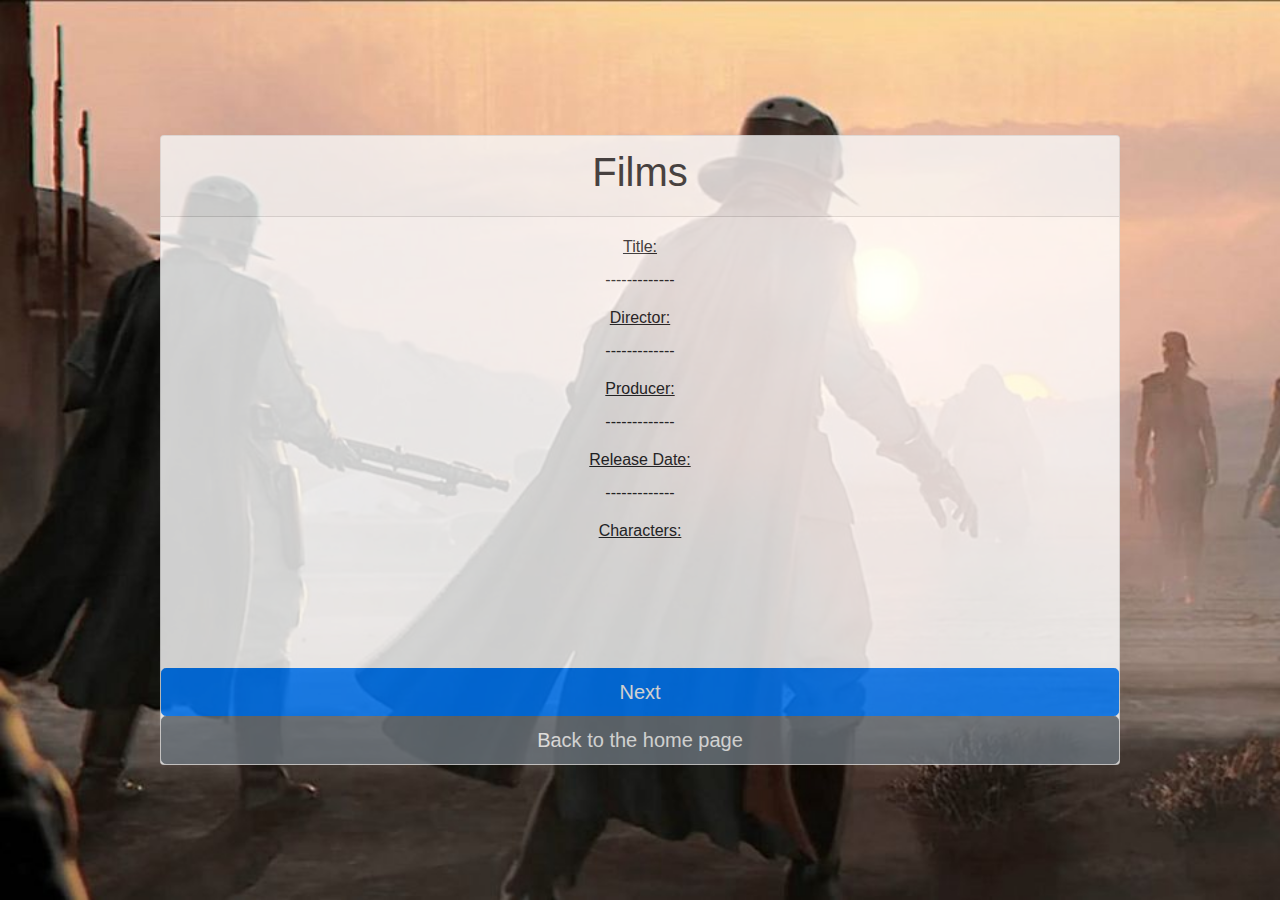
<file: films.html>
<!DOCTYPE html>
<html lang="en">
<head>
    <meta charset="UTF-8">
    <meta http-equiv="X-UA-Compatible" content="IE=edge">
    <meta name="viewport" content="width=device-width, initial-scale=1.0">
    <script src='./script1.js' async></script> 
    <!-- bootstrap 4 css-->
    <link rel="stylesheet" href="https://maxcdn.bootstrapcdn.com/bootstrap/4.0.0/css/bootstrap.min.css" integrity="sha384-Gn5384xqQ1aoWXA+058RXPxPg6fy4IWvTNh0E263XmFcJlSAwiGgFAW/dAiS6JXm" crossorigin="anonymous">
    <link rel="stylesheet" href="style.css">
    <title>Star Wars API</title>
</head>
<body >
 
        <div class="card text-center  w-75" style="opacity: 0.8;margin: auto;">
            <div class="card-header">
              <h1>Films</h1>
              <div id="loading">  </div>
            </div>
            <div class="card-body">
              <h6 class="card-title" style="text-decoration:underLine">Title:</h6>
              <p id="title" class="card-text">-------------</p>
              <h6 class="card-title" style="text-decoration:underLine" >Director:</h6>
              <p id="director" class="card-text">-------------</p>
              <h6  class="card-title" style="text-decoration:underLine" >Producer:</h6>
              <p id="producer" class="card-text">-------------</p>
              <h6  class="card-title" style="text-decoration:underLine" >Release Date:</h6>
              <p id="release_date" class="card-text">-------------</p>
              <h6  class="card-title" style="text-decoration:underLine">Characters:</h6>
            
                                  <!-- Buttons -->
                    <div id="buttons" class="text-center mb-5">
                      <div  class="btn-group btn-group-toggle pt-5 " data-toggle="buttons">
                    <div id="item" > </div>
                          
                      </div>
                    </div>
              <!--<a href="#" class="btn btn-primary">Go somewhere</a>-->
            </div>
            <button id="button" type="button" class="btn btn-primary btn-lg"> Next </button>
            <button  onclick="location.href = './index.html'" class="btn btn-secondary btn-lg"> Back to the home page </button>
          </div>
         
      
       
<!--

    <script>
      // declaration of variable needed 
        let button = document.querySelector('#button')
        let buttons = document.querySelector('#buttons')
        let title = document.querySelector('#title')
        let producer = document.querySelector('#producer')
        let director = document.querySelector('#director')
        let loading = document.querySelector('#loading')
        let release_date = document.querySelector('#release_date')
        const item=document.querySelector('#item');
  
        
        
       //main where to start the program 
        async function getFilms(){
          generateDataLoading();
          let randomnum = Math.floor((Math.random()*6+1));
          const api_url = 'https://swapi.dev/api/films/'+randomnum;
        const response= await fetch(api_url);
        const data = await response.json();
        if(response.ok){
      //  document.getElementById('Name').textContent = data.name;
      generateData(data);
       // document.getElementById('test').textContent = data.gender;
        fetchAll(data.characters);
        //console.log(data.films)
      }if(!response.ok){
        generateDataFail();
      }
       }
    //get information about  the films   
       async function moreInfo(value){
        const response= await fetch("https://swapi.dev/api/people/");
        const data = await response.json();
        console.log(value)
        data.results.forEach(item => {
            if(item.name === value){
            console.log(value)
            window.alert(" Name: " + item.name + " | Gender: " + item.gender + " | Birth Year: " + item.birth_year + " | Skin Color: " + item.skin_color + " | Hair Color: " + item.hair_color);
            }

       // if (data.title === document.getElementById("buttons").innerText){
      //      alert(" Title: " + data.title + " Producer: " + data.producer + " Release_date: " + data.release_date);
      //  }
        
        }
         ) }

    // generate data
       function generateData(data) {

        loading.innerHTML =''
        title.innerText = data.title
        producer.innerText = data.producer
        director.innerText = data.director
        release_date.innerHTML = data.release_date
 
    }


   //to return the films titles 
       const fetchAll = async (urls) => {
        let output = "";
        const res = await Promise.all(urls.map(u => fetch(u)))
        const jsons = await Promise.all(res.map(r => r.json()))
        console.log(jsons)
        jsons.forEach(data=>{
        console.log(data.name)
       //return document.getElementById('item').textContent = data.title;
        //const t = Promise.all(data.title)
        // console.log(t)<a href="#" class="btn btn-primary"></a> onclick="moreInfo()"
     return output+= `  <label  class="btn btn-primary ">
          <input type="radio" name="options" autocomplete="off"> ${data.name} 
      </label>`;
  })
  item.innerHTML = output;
}

//loading data
function generateDataLoading() {
  loading.innerHTML='<img src="./loading-buffering.gif" width="50" height="50">'
  title.innerText = ''
  producer.innerText = ''
  director.innerText = ''
  release_date.innerHTML = ''
    item.innerHTML= '<img src="./loading-buffering.gif" width="50" height="50">'
}
// to handle errors
function generateDataFail() {
    loading.innerText = 'Error'
    title.innerText = ''
    director.innerText = ''
    release_date.innerText = ''
    producer.innerHTML=''
    item.innerText = ''
}
button.addEventListener('click', getFilms);
document.querySelector('#buttons').addEventListener('click', e => {
moreInfo(e.target.textContent.trim());
})
    </script>-->
<!-- Bootstrap JS-->
<script src="https://code.jquery.com/jquery-3.2.1.slim.min.js" integrity="sha384-KJ3o2DKtIkvYIK3UENzmM7KCkRr/rE9/Qpg6aAZGJwFDMVNA/GpGFF93hXpG5KkN" crossorigin="anonymous"></script>
<script src="https://cdnjs.cloudflare.com/ajax/libs/popper.js/1.12.9/umd/popper.min.js" integrity="sha384-ApNbgh9B+Y1QKtv3Rn7W3mgPxhU9K/ScQsAP7hUibX39j7fakFPskvXusvfa0b4Q" crossorigin="anonymous"></script>
<script src="https://maxcdn.bootstrapcdn.com/bootstrap/4.0.0/js/bootstrap.min.js" integrity="sha384-JZR6Spejh4U02d8jOt6vLEHfe/JQGiRRSQQxSfFWpi1MquVdAyjUar5+76PVCmYl" crossorigin="anonymous"></script>
</body>
</html>
</file>
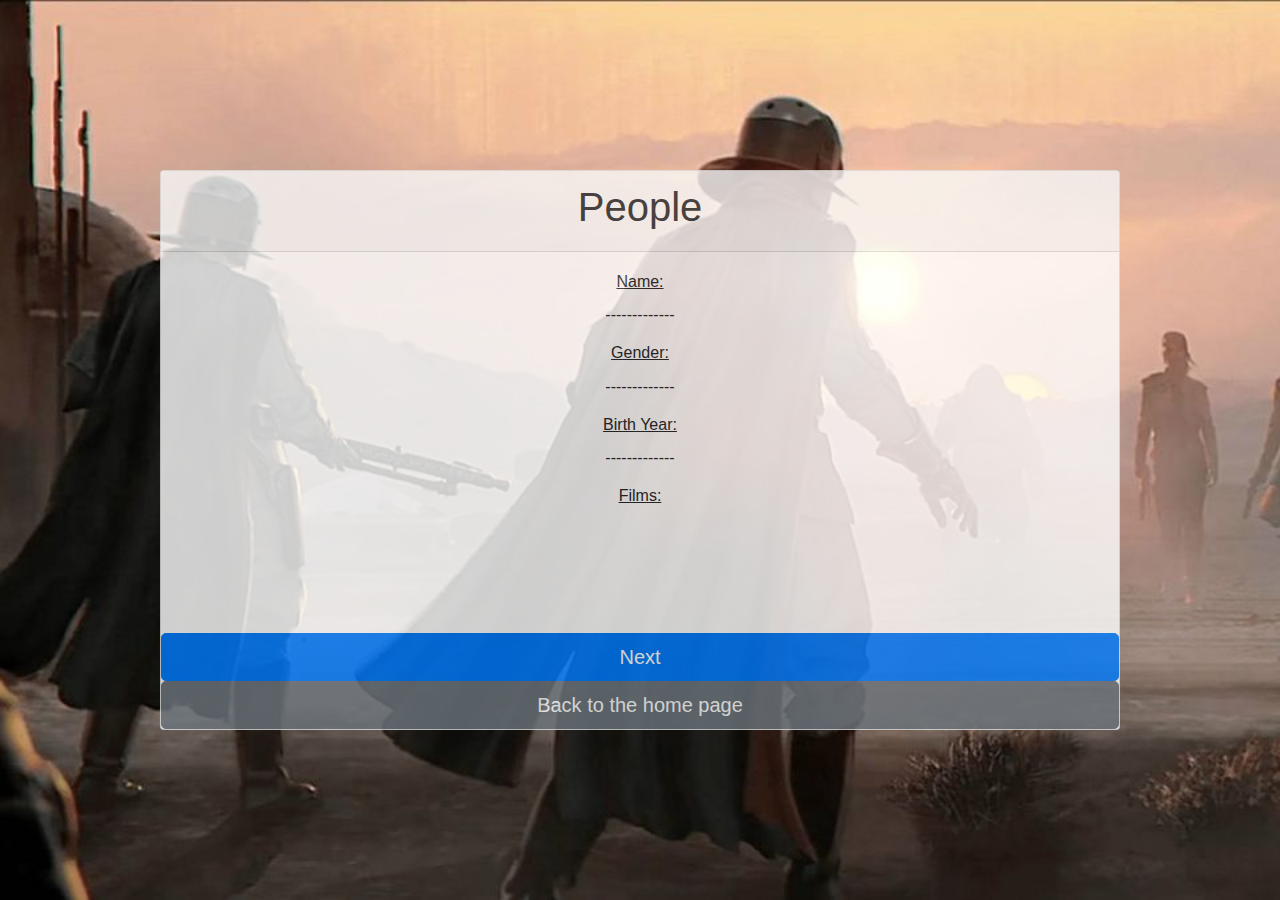
<file: people.html>
<!DOCTYPE html>
<html lang="en">
<head>
    <meta charset="UTF-8">
    <meta http-equiv="X-UA-Compatible" content="IE=edge">
    <meta name="viewport" content="width=device-width, initial-scale=1.0">
    <!-- <script src='script1.js' async></script> -->
    <!-- bootstrap 4 css-->
    <link rel="stylesheet" href="https://maxcdn.bootstrapcdn.com/bootstrap/4.0.0/css/bootstrap.min.css" integrity="sha384-Gn5384xqQ1aoWXA+058RXPxPg6fy4IWvTNh0E263XmFcJlSAwiGgFAW/dAiS6JXm" crossorigin="anonymous">
    <link rel="stylesheet" href="style.css">
    <title>Star Wars API</title>
</head>
<body >

        <div class="card text-center  w-75 " style="opacity: 0.8;">
            <div class="card-header">
              <h1>People</h1>
              <div id="loading">  </div>
            </div>
            <div class="card-body">
              <h6 class="card-title" style="text-decoration:underLine">Name:</h6>
              <p id="name" class="card-text">-------------</p>
              <h6 class="card-title" style="text-decoration:underLine" >Gender:</h6>
              <p id="gender" class="card-text">-------------</p>
              <h6  class="card-title" style="text-decoration:underLine" >Birth Year:</h6>
              <p id="birth_year" class="card-text">-------------</p>
              <h6  class="card-title" style="text-decoration:underLine">Films:</h6>
            
                                  <!-- Buttons -->
                    <div id="buttons" class="text-center mb-5">
                      <div id="item" class="btn-group btn-group-toggle pt-5" data-toggle="buttons">
                      <!-- <div id="item" > </div>-->
                          
                      </div>
                    </div>
            <!--<a href="#" class="btn btn-primary">Go somewhere</a>-->
            </div>
            <button id="button" type="button" class="btn btn-primary btn-lg"> Next </button>
            <button  onclick="location.href = './index.html'" class="btn btn-secondary btn-lg"> Back to the home page </button>
          </div>
          
    



    <script>
      // declaration of variable needed 
        let button = document.querySelector('#button')
        let buttons = document.querySelector('#buttons')
        let name = document.querySelector('#name')
        let gender = document.querySelector('#gender')
        let birth_year = document.querySelector('#birth_year')
        let loading = document.querySelector('#loading')
        const item=document.querySelector('#item');
        
        
       //main where to start the program 
        async function getPeople(){
          generateDataLoading();
          //there is 82 people but u choosed higher number to hunder errors
          let randomnum = Math.floor((Math.random()*86+1));
          const api_url = 'https://swapi.dev/api/people/'+randomnum;
        const response= await fetch(api_url);
        const data = await response.json();
        if(response.ok){
                    //  document.getElementById('Name').textContent = data.name;
                    generateData(data);
                    // document.getElementById('test').textContent = data.gender;
                      fetchAll(data.films);
                      //console.log(data.films)
        }if(!response.ok){
              generateDataFail();
        }
       }
    //get information about  the films   
       async function moreInfo(value){
        const response= await fetch("https://swapi.dev/api/films/");
        const data = await response.json();
      
        data.results.forEach(item => {
            if(item.title === value){
             window.alert(" Title: " + item.title + " | Producer: " + item.producer + "| Release_date: " + item.release_date);
            }

       // if (data.title === document.getElementById("buttons").innerText){
      //      alert(" Title: " + data.title + " Producer: " + data.producer + " Release_date: " + data.release_date);
      //  }
        
        }
         ) }

    // generate data
       function generateData(data) {
        loading.innerHTML =''
        name.innerText = data.name
        gender.innerText = data.gender
        birth_year.innerText = data.birth_year
 
    }


   //to return the films titles 
       const fetchAll = async (urls) => {
        let output = "";
        const res = await Promise.all(urls.map(u => fetch(u)))
        const jsons = await Promise.all(res.map(r => r.json()))
        console.log(jsons)
        jsons.forEach(data=>{
        console.log(data.title)
       //return document.getElementById('item').textContent = data.title;
        //const t = Promise.all(data.title)
        // console.log(t)<a href="#" class="btn btn-primary"></a> onclick="moreInfo()"
     return output+= `  <label  class="btn btn-primary ">
          <input type="radio" name="options" autocomplete="off"> ${data.title} 
      </label>`;
  })
  item.innerHTML = output;
}
//loading data
function generateDataLoading() {
  loading.innerHTML='<img src="./loading-buffering.gif" width="50" height="50">'
    name.innerHTML = ''
    gender.innerText = ''
    birth_year.innerText =''
    item.innerHTML= '<img src="./loading-buffering.gif" width="50" height="50">'
}
// to handle errors
function generateDataFail() {
    loading.innerText = 'Error'
    name.innerText = ''
    gender.innerText = ''
    birth_year.innerText = ''
    item.innerText = ''
}
button.addEventListener('click', getPeople);
document.querySelector('#buttons').addEventListener('click', e => {
moreInfo(e.target.textContent.trim());
})
    </script>
<!-- Bootstrap JS-->
<script src="https://code.jquery.com/jquery-3.2.1.slim.min.js" integrity="sha384-KJ3o2DKtIkvYIK3UENzmM7KCkRr/rE9/Qpg6aAZGJwFDMVNA/GpGFF93hXpG5KkN" crossorigin="anonymous"></script>
<script src="https://cdnjs.cloudflare.com/ajax/libs/popper.js/1.12.9/umd/popper.min.js" integrity="sha384-ApNbgh9B+Y1QKtv3Rn7W3mgPxhU9K/ScQsAP7hUibX39j7fakFPskvXusvfa0b4Q" crossorigin="anonymous"></script>
<script src="https://maxcdn.bootstrapcdn.com/bootstrap/4.0.0/js/bootstrap.min.js" integrity="sha384-JZR6Spejh4U02d8jOt6vLEHfe/JQGiRRSQQxSfFWpi1MquVdAyjUar5+76PVCmYl" crossorigin="anonymous"></script>
</body>
</html>
</file>
<file: style.css>
* {
   margin: 0;
   padding: 0;
 }

 body {
   width: 100%;
   height: 100vh;
   display: flex;
   justify-content: center;
   align-items: center;
   background-image: url("Visceral_Star_Wars_Game_EA.0.jpg");
   background-size: cover;
   background-repeat: no-repeat;
   font-family: 'Muli', sans-serif;
   background-attachment: fixed;
 }
 .header {
  padding: 60px;
margin-top: -5%;


}
 .content{
text-align: center;
align-items: center;
align-content: center;
margin-left: 25%;
margin-top: 10%;
padding: auto;
 }
.back{
  margin-top: 50%;
  margin-bottom: 10%;
  margin-right: 30%;
  justify-content: center;
   align-items: center;

}

.back {
  border-radius: 4px;
  background-color: #1eb0f4;
  border: none;
  color: #FFFFFF;
  text-align: center;
  font-size: 28px;
  transition: all 0.5s;
  cursor: pointer;
  margin: 5px;
}

.back span {
  cursor: pointer;
  display: inline-block;
  position: relative;
  transition: 0.5s;
}

.back span:after {
  content: '\00bb';
  position: absolute;
  opacity: 0;
  top: 0;
  right: -20px;
  transition: 0.5s;
}

.back:hover span {
  padding-right: 25px;
}

.back:hover span:after {
  opacity: 1;
  right: 0;
}
</file>
